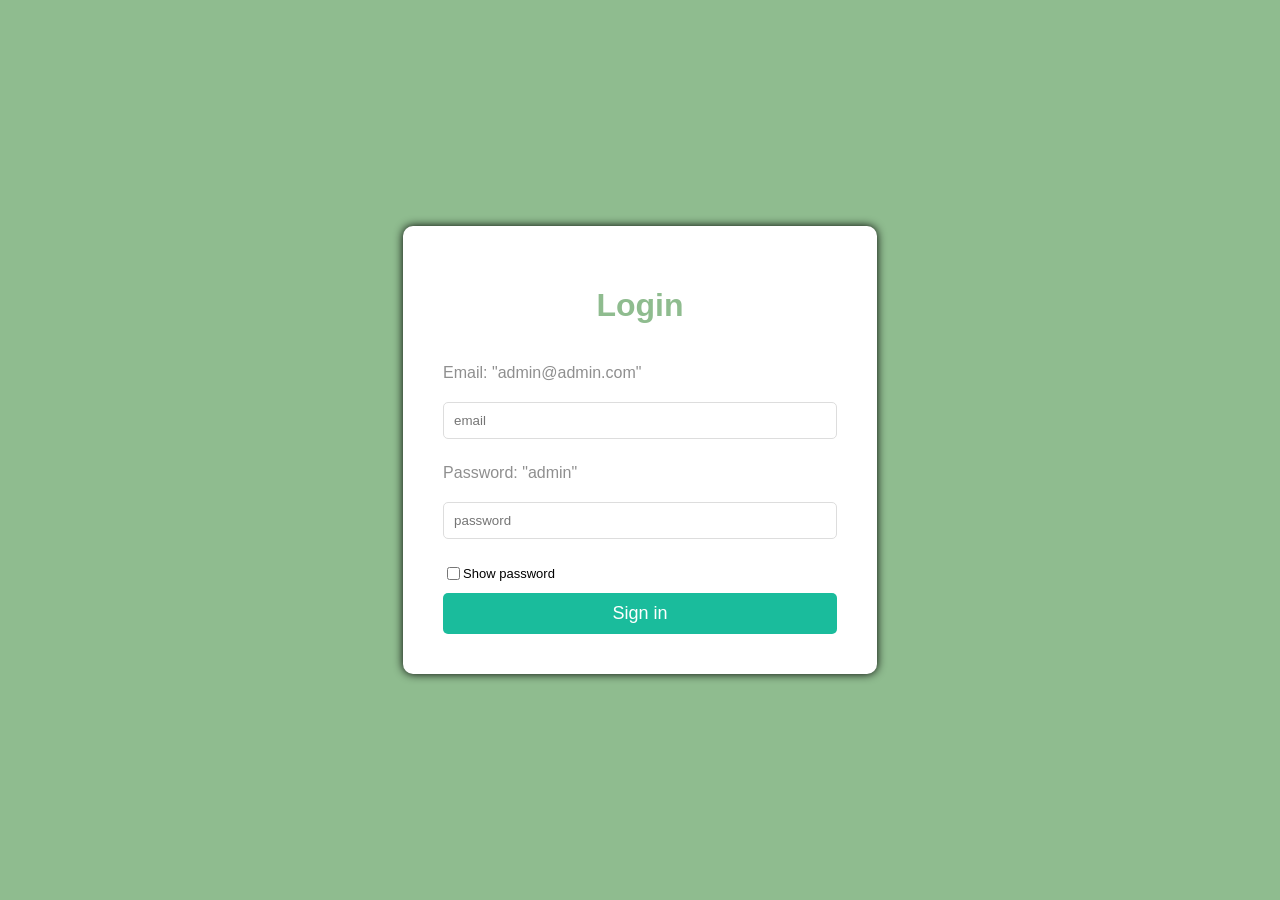
<file: index.html>
<!DOCTYPE html>
<html lang="en">
<head>
    <meta charset="UTF-8">
    <meta name="viewport" content="width=device-width, initial-scale=1.0">
    <title>Login Page</title>
    <link rel="stylesheet" href="test.css">
</head>
<body>
    <form id="loginForm">
        <div id="kLogin">
            <h1 class="head">Login</h1>
            
            <div id="email">
                <label class="labelText" for="inputEmail">Email:
                    <span class="fst-italic px-2 text-secondary">"admin@admin.com"</span>
                </label>
                <input type="email" placeholder="email" id="inputEmail" class="and">
                <small class="error-message" id="emailError"></small>
            </div>
            
            <div id="password">
                <label class="labelText" for="inputPassword">Password:
                    <span class="fst-italic px-2 text-secondary">"admin"</span>
                </label>
                <input type="password" placeholder="password" id="inputPassword" class="and">
                <small class="error-message" id="passwordError"></small>
            </div>
            
            <div id="checkboox">
                <input type="checkbox" id="tcheck">
                <span>Show password</span>
            </div>
            
            <div id="mybtn">
                <button type="button" id="button">Sign in</button>
            </div>
        </div>
    </form>

    <script src="test.js"></script>
</body>
</html>
</file>
<file: test.css>
body {
    background-color: darkseagreen;
    font-family: Arial, sans-serif;
    display: flex;
    justify-content: center;
    align-items: center;
    height: 100vh;
    margin: 0;
}

#kLogin {
    background-color: white;
    box-shadow: 0px 0px 10px 0px;
    border-radius: 10px;
    padding: 40px;
    text-align: center;
}

#email, #password {
    text-align: start;
    color: #8f8f8f;
}

.head {
    margin-bottom: 30px;
    color: darkseagreen;
    padding-bottom: 10px;
}

#inputEmail, #inputPassword {
    margin-bottom: 20px;
    width: 100%;
    margin-top: 20px;
    border: 1px solid #ddd;
    border-radius: 5px;
    box-sizing: border-box;
    padding: 10px;
}

#checkboox {
    display: flex;
    align-items: center;
    margin-bottom: 10px;
    font-size: small;
}

button {
    width: 100%;
    color: white;
    padding: 10px;
    background-color: #1abc9c;
    border: none;
    border-radius: 5px;
    font-size: large;
}

a {
    color: darkseagreen;
}
.error-message {
    color: red;
    font-size: 0.875rem;
    margin-top: 5px;
    display: block;
}

input.and {
    margin-bottom: 5px; /* Adjust spacing to make room for error messages */
}
</file>
